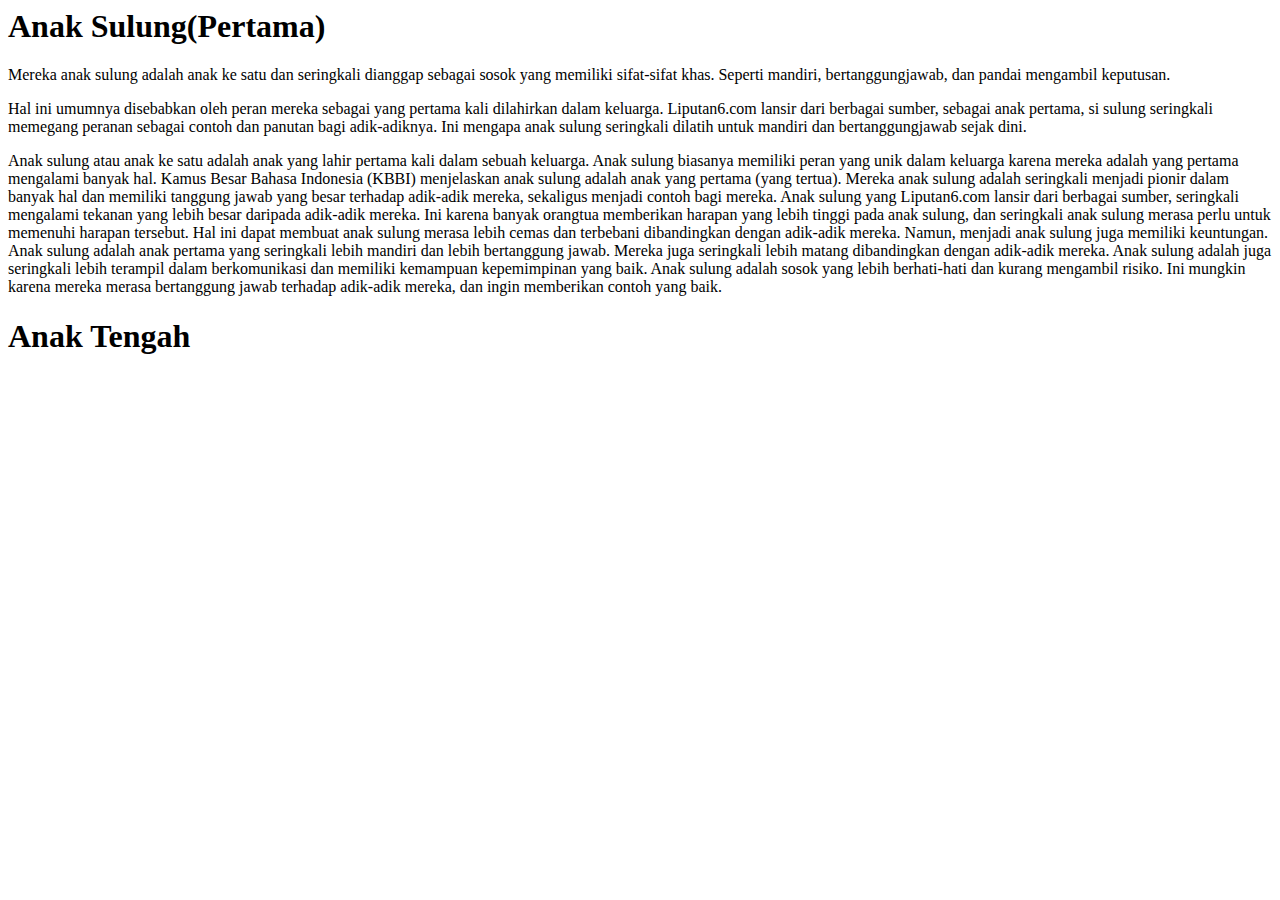
<file: materi.html>
<html>
<head>
<body>
<h1>Anak Sulung(Pertama)</h1>
<p>Mereka anak sulung adalah anak ke satu dan seringkali dianggap sebagai sosok yang memiliki sifat-sifat khas. Seperti mandiri, bertanggungjawab, dan pandai mengambil keputusan.

<p>Hal ini umumnya disebabkan oleh peran mereka sebagai yang pertama kali dilahirkan dalam keluarga. Liputan6.com lansir dari berbagai sumber, sebagai anak pertama, si sulung seringkali memegang peranan sebagai contoh dan panutan bagi adik-adiknya. Ini mengapa anak sulung seringkali dilatih untuk mandiri dan bertanggungjawab sejak dini.

<p>Anak sulung atau anak ke satu adalah anak yang lahir pertama kali dalam sebuah keluarga. Anak sulung biasanya memiliki peran yang unik dalam keluarga karena mereka adalah yang pertama mengalami banyak hal.

Kamus Besar Bahasa Indonesia (KBBI) menjelaskan anak sulung adalah anak yang pertama (yang tertua). Mereka anak sulung adalah seringkali menjadi pionir dalam banyak hal dan memiliki tanggung jawab yang besar terhadap adik-adik mereka, sekaligus menjadi contoh bagi mereka.

Anak sulung yang Liputan6.com lansir dari berbagai sumber, seringkali mengalami tekanan yang lebih besar daripada adik-adik mereka. Ini karena banyak orangtua memberikan harapan yang lebih tinggi pada anak sulung, dan seringkali anak sulung merasa perlu untuk memenuhi harapan tersebut. Hal ini dapat membuat anak sulung merasa lebih cemas dan terbebani dibandingkan dengan adik-adik mereka.

Namun, menjadi anak sulung juga memiliki keuntungan. Anak sulung adalah anak pertama yang seringkali lebih mandiri dan lebih bertanggung jawab. Mereka juga seringkali lebih matang dibandingkan dengan adik-adik mereka. Anak sulung adalah juga seringkali lebih terampil dalam berkomunikasi dan memiliki kemampuan kepemimpinan yang baik.

Anak sulung adalah sosok yang lebih berhati-hati dan kurang mengambil risiko. Ini mungkin karena mereka merasa bertanggung jawab terhadap adik-adik mereka, dan ingin memberikan contoh yang baik.

<h1>Anak Tengah</h1>
</file>
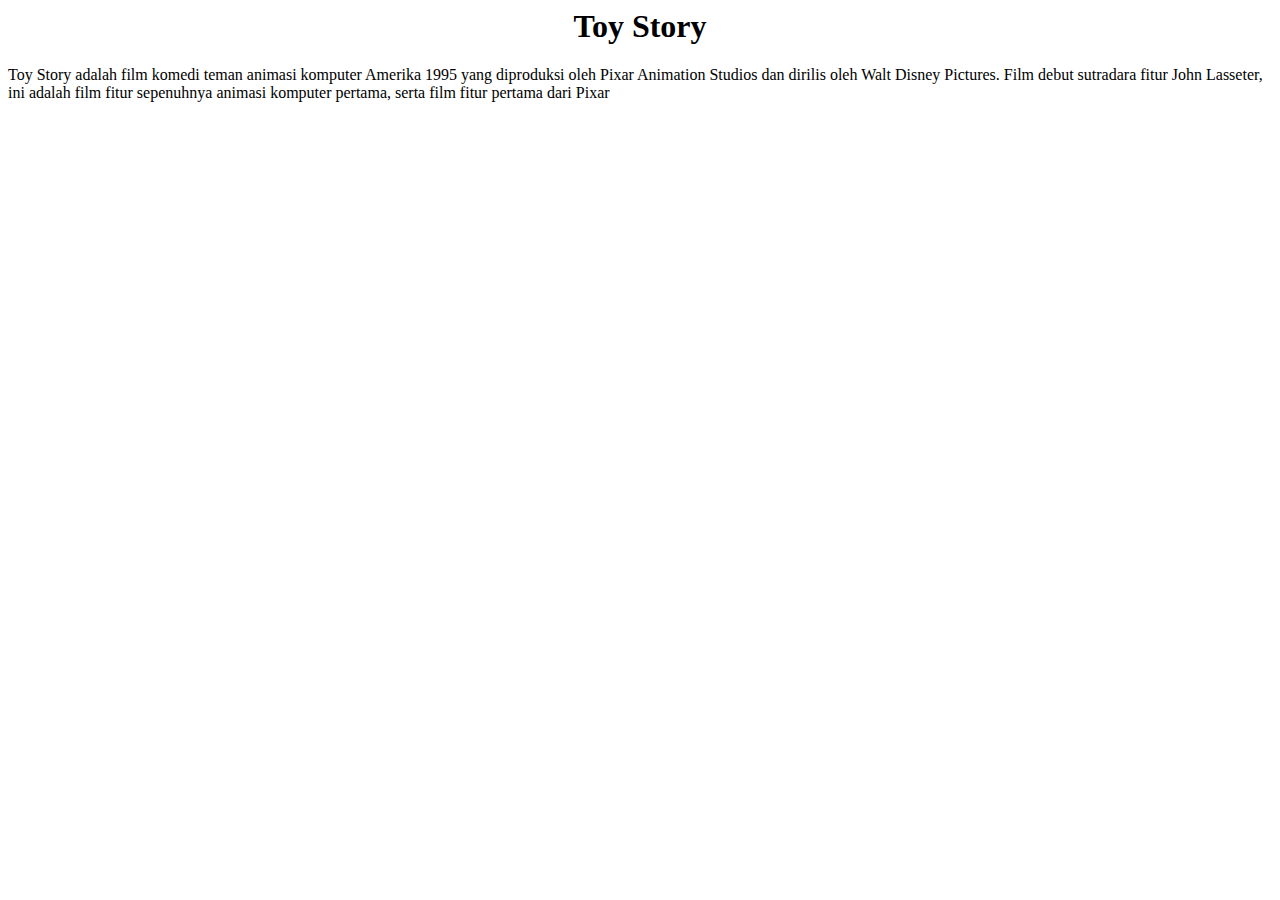
<file: ts1.html>
<html>
<head>

<title>Ringkasan</title>
</head>

<body>
<h1 align="center">Toy Story</h1>
<p>Toy Story adalah film komedi teman animasi komputer Amerika 1995 yang diproduksi oleh Pixar Animation Studios dan dirilis oleh Walt Disney Pictures. Film debut sutradara fitur John Lasseter, ini adalah film fitur sepenuhnya animasi komputer pertama, serta film fitur pertama dari Pixar
</body>
</html>
</file>
